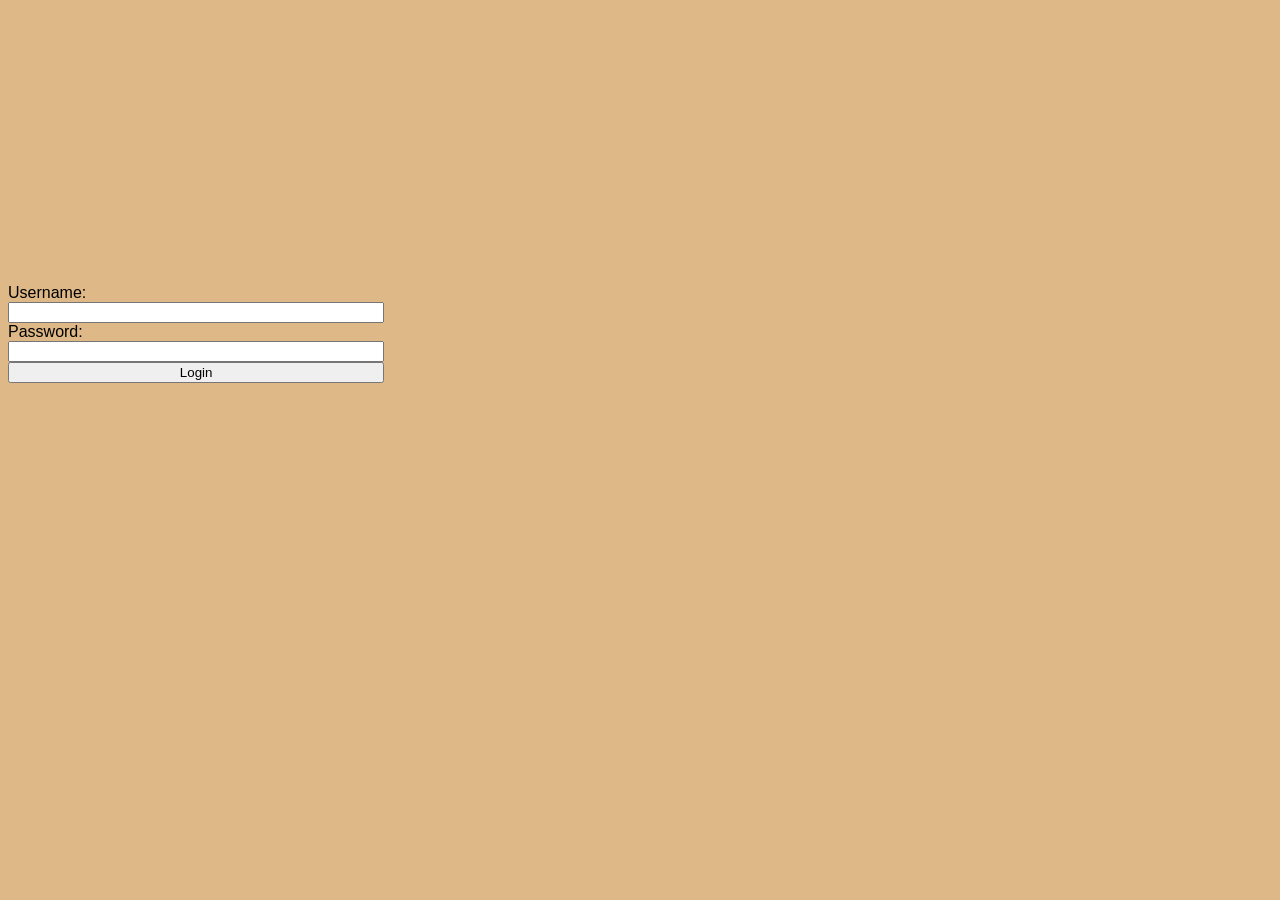
<file: log-reports/web/index.html>
<!DOCTYPE html>
<html lang="en">

<head>
    <script src="jquery-2.0.3.js"></script>
    <link rel="stylesheet" href="style.css">
    <title>Log Reports</title>
    <style>
        html, body {
            height: 650px;
            width: 99%;
            align-content: center;
        }
    </style>
</head>

<body>
<form method="POST" action="/login" style="display: flex; flex-direction: column; width: 30%">
    Username: <input type="text" id="username" name="username">
    Password: <input type="password" id="password" name="password">
    <input type="submit" value="Login" name="loginButton">
</form>
</body>

</html>
</file>
<file: log-reports/web/style.css>
html {
    font-family: "Comic Sans MS", sans-serif;
    background-color: burlywood;

}
#loginDiv {
    display: flex;
    padding-top: 18%;
    padding-left: 25%;
    padding-right: 25%;
    flex-direction: column;
    align-items: center;
}

.field {
    display: flex;
    align-content: center;
    padding: 5px;
}

#buttons {
    width: 100%;
    display: flex;
    justify-content: space-between;
}

#loginButton {
    width: 35%;
}
#nextButton, #previousButton {
    padding: 7px;
    width: 80px;
    text-align: center;
}
#nextButton {
    background-color: pink;
}

#previousButton {
    background-color: turquoise;
}

#filterByUser, #allLogsButton {
    background-color: mediumspringgreen;
    text-align: center;
    padding: 7px;
}

#filterBySeverity, #filterByType {
    display: flex;
    justify-content: space-between;
    text-align: center;
}

#filterBySeverityButton {
    background-color: olivedrab;
    padding: 7px;
}

#filterByTypeButton {
    background-color: darkorange;
    padding: 7px;
}

table {
    width: 100%;
    margin-bottom: 20px;
}

table th:nth-child(even) {
    background-color: blueviolet;
}

table th:nth-child(odd) {
    background-color: crimson;
}

#form {
    display: flex;
    width: 25%;
}

#addForm, #removeForm {
    display: flex;
    flex-direction: column;
    justify-content: space-evenly;
    padding: 75px;
}

#form div {
    display: flex;
    justify-content: space-between;
}

#insertLogButton {
    padding: 7px;
    margin:auto;
    background-color: chocolate;
}

#removeLogButton {
    background-color: firebrick;
    padding: 7px;
    margin: auto;
}
</file>
